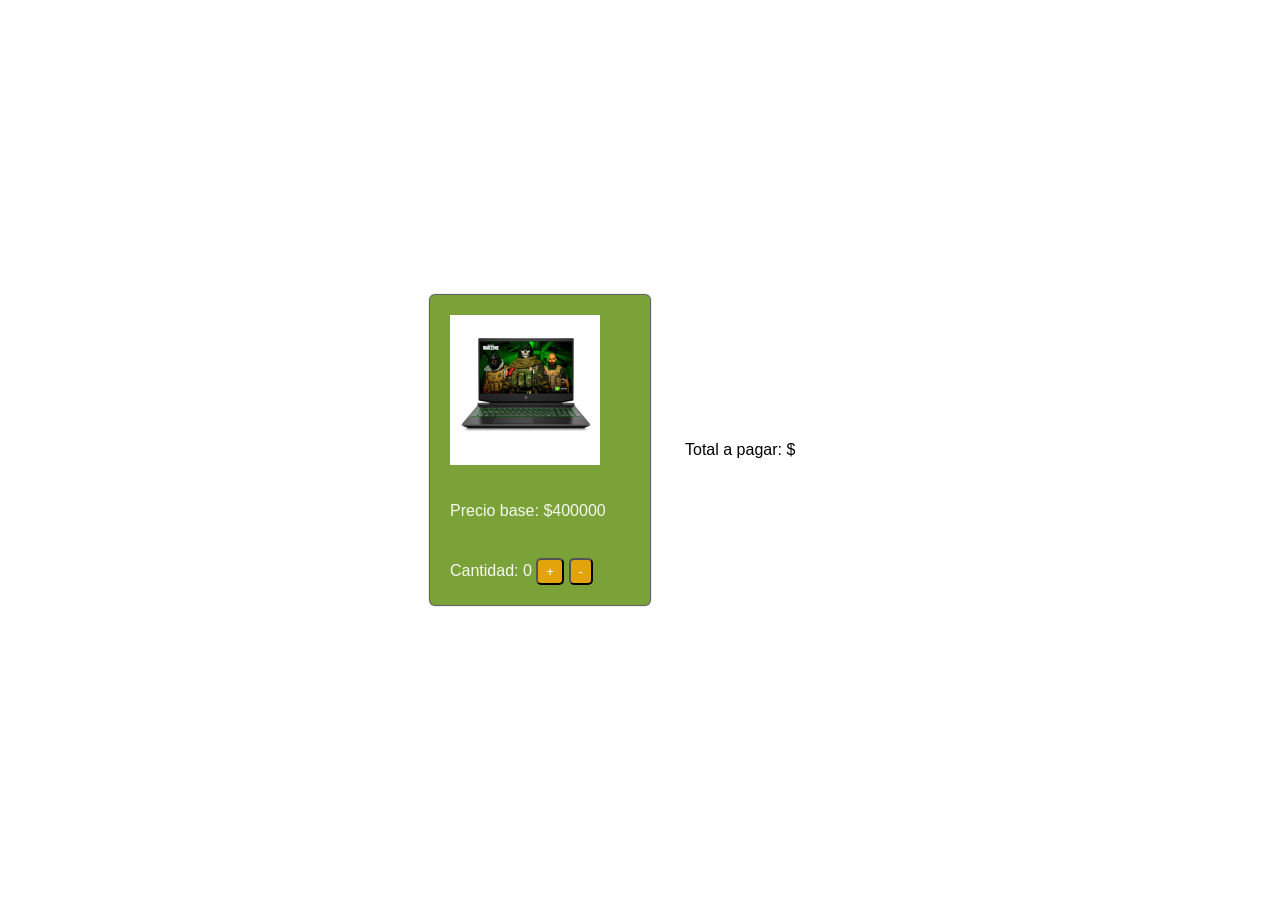
<file: base.html>
<!DOCTYPE html>
<html lang="es">

<head>
    <meta charset="UTF-8">
    <meta http-equiv="X-UA-Compatible" content="IE=edge">
    <meta name="viewport" content="width=device-width, initial-scale=1.0">
    <title>Desafío 1 - JavaScript</title>
    <link rel="stylesheet" href="./assets/css/estilos.css">
</head>

<body>

    <section>
        <div class="card">
            <div class="img-card">
                <img width="150px" src="./assets/img/ntbook.jpg" alt="notebook image">
            </div>

            <h6>Laptop Gamer AMD</h6>
            <p>Precio base: $<span class="precio-inicial"></span> </p>

            <p>Cantidad:
                <span class="cantidad">0</span>
                <button id="botonMas">+</button>
                <button id="botonMenos">-</button>
            </p>
        </div>

        </div>
    </section>

    <div class="total-section">
        <p>Total a pagar: $<span class="valor-total"></span> </p>
    </div>

    <script src="./assets/js/index.js">
    </script>
</body>

</html>
</file>
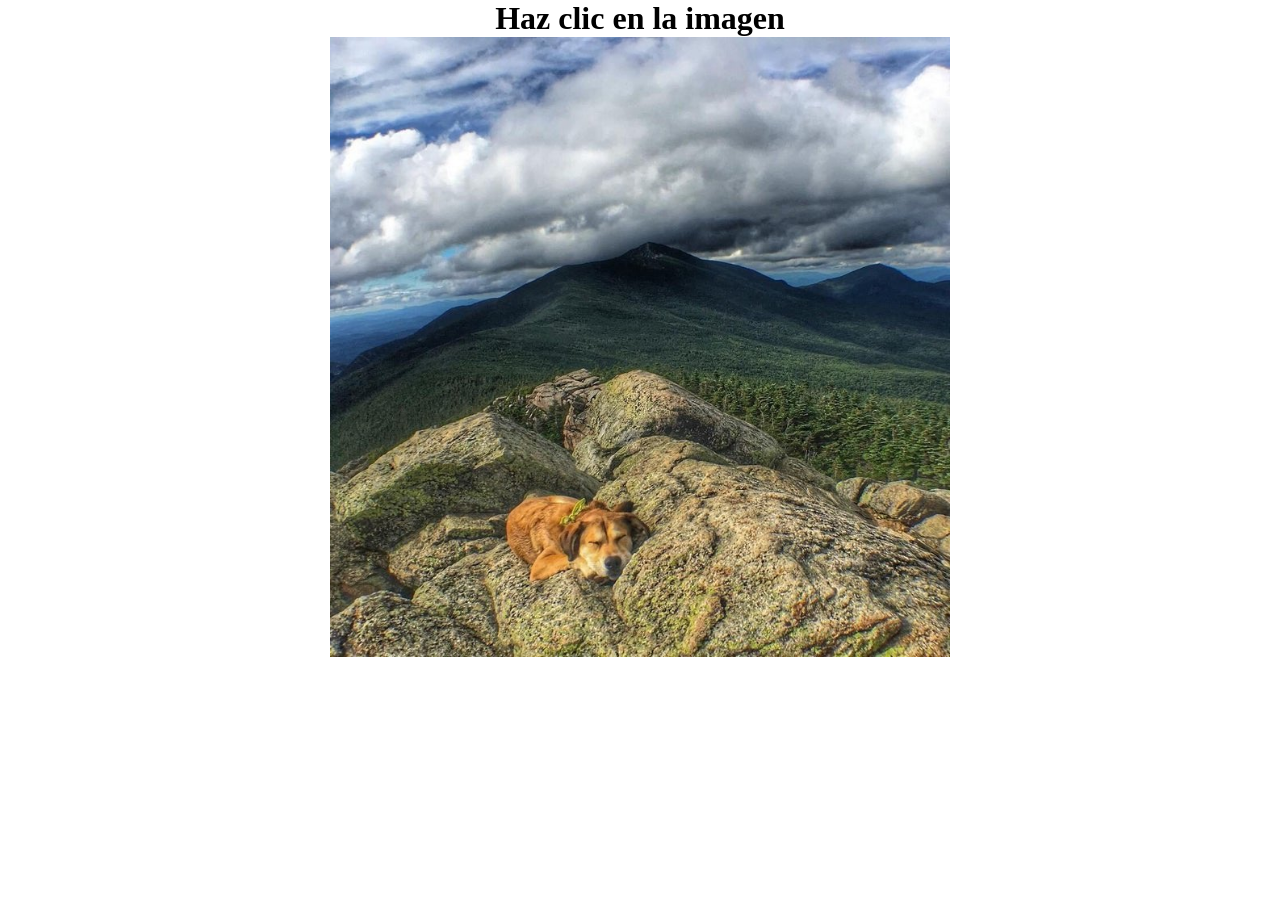
<file: border.html>
<!DOCTYPE html>
<html lang="es">
<head>
    <meta charset="UTF-8">
    <meta name="viewport" content="width=device-width, initial-scale=1.0">
    <link rel="stylesheet" href="./assets/css/borde.css">
    <title>Efecto Borde</title>
</head>
<body>

    <h1>Haz clic en la imagen</h1>
    <img id="mi-imagen" src="./assets/images/nature_dog.jpg" alt="Imagen de prueba">

    <script>
      const imagen = document.querySelector('#mi-imagen');

      imagen.addEventListener('click', function() {
        if (imagen.style.border) {
          imagen.style.border = '';
        } else {
          imagen.style.border = '2px solid red';
        }
      });
    </script>

  </body>
  </html>
</html>
</file>
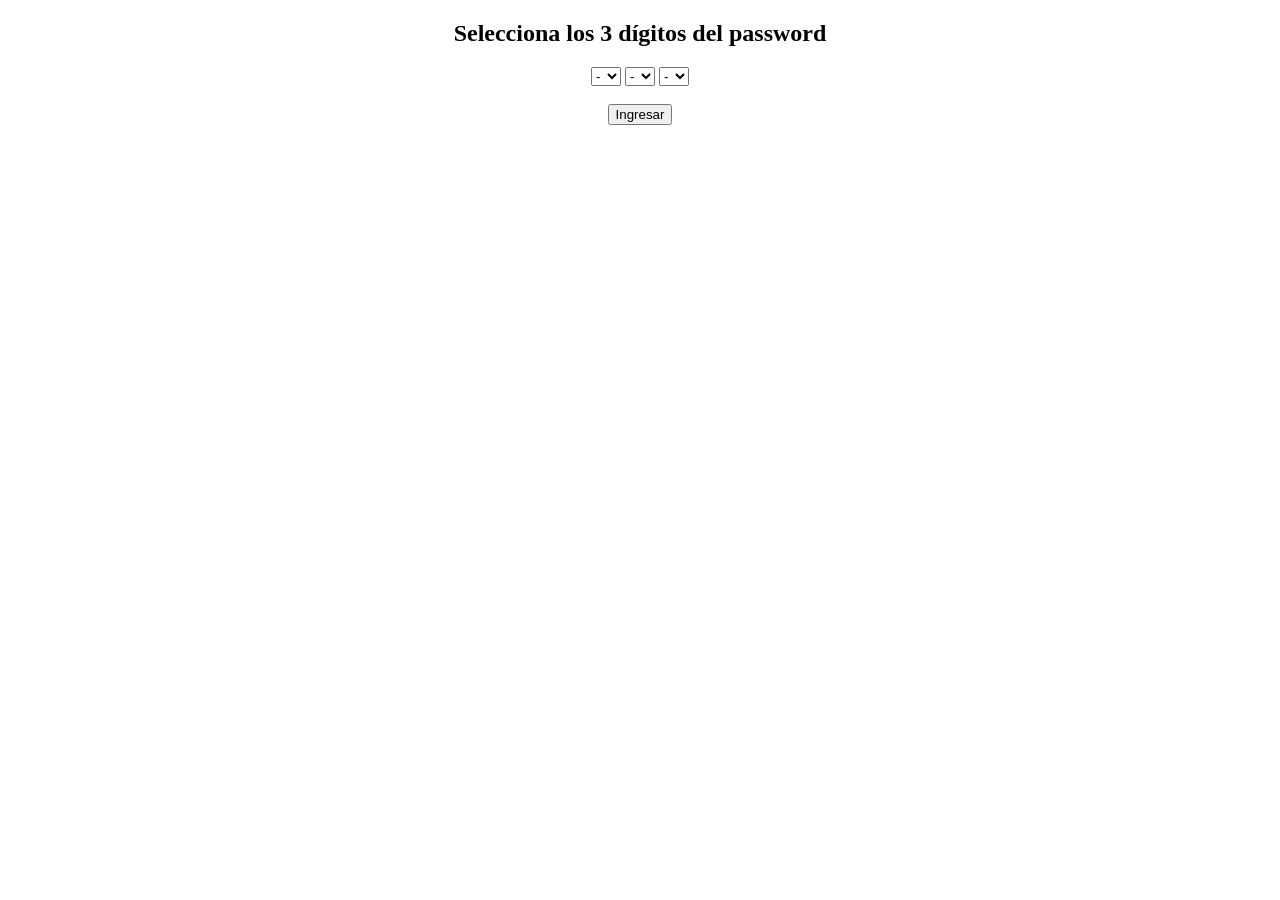
<file: password.html>
<!DOCTYPE html>
<html lang="es">
<head>
    <meta charset="UTF-8">
    <meta name="viewport" content="width=device-width, initial-scale=1.0">
    <link rel="stylesheet" href="./assets/css/password.css">
    <title>Password</title>
</head>
<body>
    <h2>Selecciona los 3 dígitos del password</h2>

  <select id="digit1">
    <option value="">-</option>
    <option value="1">1</option>
    <option value="2">2</option>
    <option value="3">3</option>
    <option value="4">4</option>
    <option value="5">5</option>
    <option value="6">6</option>
    <option value="7">7</option>
    <option value="8">8</option>
    <option value="9">9</option>
  </select>

  <select id="digit2">
    <option value="">-</option>
    <option value="1">1</option>
    <option value="2">2</option>
    <option value="3">3</option>
    <option value="4">4</option>
    <option value="5">5</option>
    <option value="6">6</option>
    <option value="7">7</option>
    <option value="8">8</option>
    <option value="9">9</option>
  </select>

  <select id="digit3">
    <option value="">-</option>
    <option value="1">1</option>
    <option value="2">2</option>
    <option value="3">3</option>
    <option value="4">4</option>
    <option value="5">5</option>
    <option value="6">6</option>
    <option value="7">7</option>
    <option value="8">8</option>
    <option value="9">9</option>
  </select>

  <br><br>
  <button id="verificar">Ingresar</button>
  <p id="resultado"></p>

  <script>
    document.querySelector('#verificar').addEventListener('click', function() {
      let d1 = document.querySelector('#digit1').value;
      let d2 = document.querySelector('#digit2').value;
      let d3 = document.querySelector('#digit3').value;

      let password = d1 + d2 + d3;

      let resultado = document.querySelector('#resultado');

      if (password == '911') {
        resultado.innerHTML = 'password 1 correcto';
      } else if (password == '714') {
        resultado.innerHTML = 'password 2 correcto';
      } else {
        resultado.innerHTML = 'password incorrecto';
      }
    });
  </script>
</body>
</html>
</file>
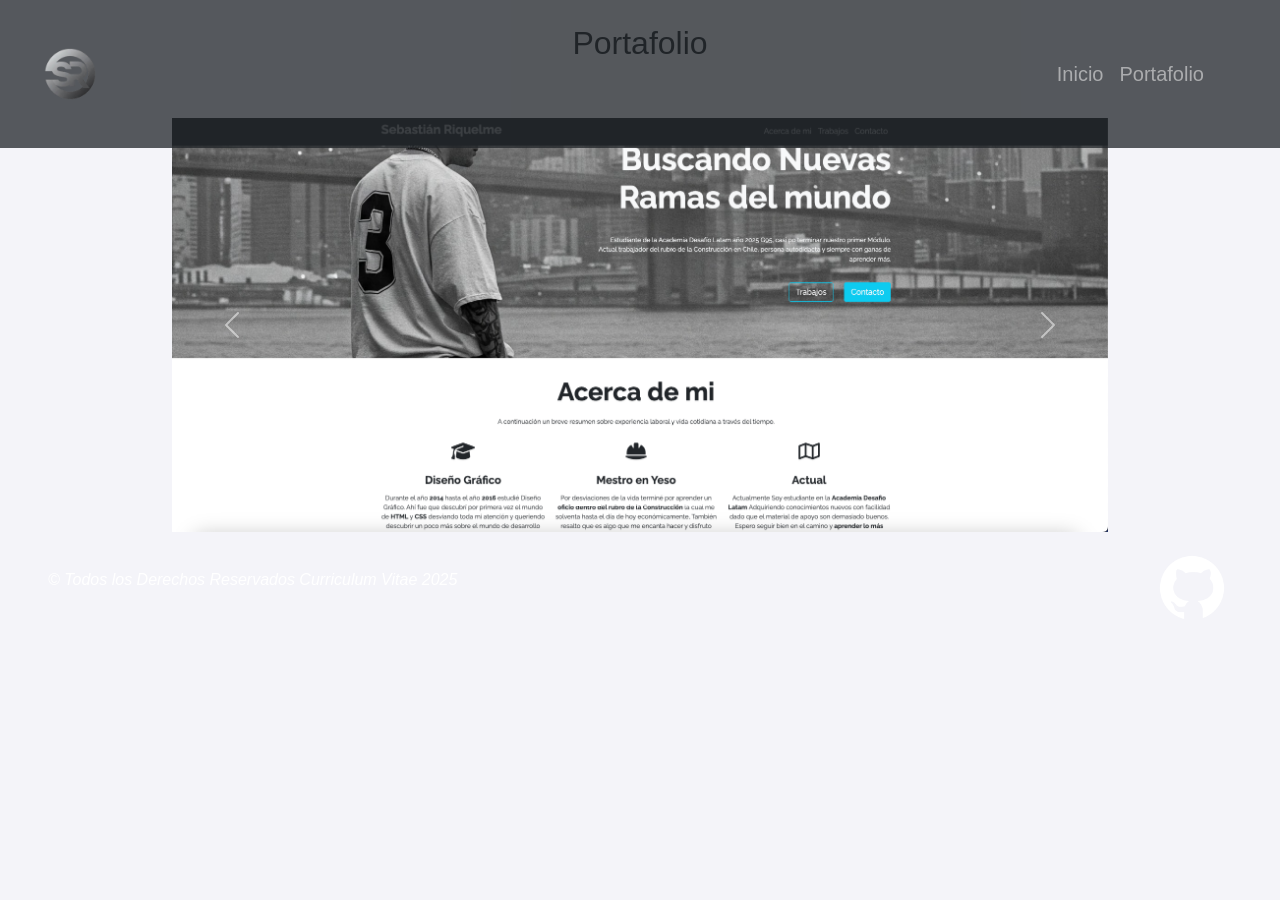
<file: portafolio.html>
<!DOCTYPE html>
<html lang="es">

<head>
    <meta charset="UTF-8">
    <meta name="viewport" content="width=device-width, initial-scale=1.0">
    <link href="https://cdn.jsdelivr.net/npm/bootstrap@5.3.5/dist/css/bootstrap.min.css" rel="stylesheet"
        integrity="sha384-SgOJa3DmI69IUzQ2PVdRZhwQ+dy64/BUtbMJw1MZ8t5HZApcHrRKUc4W0kG879m7" crossorigin="anonymous">
    <link rel="preconnect" href="https://fonts.googleapis.com">
    <link rel="preconnect" href="https://fonts.gstatic.com" crossorigin>
    <link href="https://fonts.googleapis.com/css2?family=Oswald:wght@200..700&display=swap" rel="stylesheet">
    <link rel="preconnect" href="https://fonts.googleapis.com">
    <link rel="preconnect" href="https://fonts.gstatic.com" crossorigin>
    <link href="https://fonts.googleapis.com/css2?family=Roboto:ital,wght@0,100..900;1,100..900&display=swap"
        rel="stylesheet">
    <link rel="stylesheet" href="./assets/css/styles.css">
    <title>Portafolio</title>
</head>

<body>

    <!--Seccion Header-->
    <header>
        <div class="contenedor-imagen">
        </div>
        <nav class="navbar navbar-expand-lg bg-dark bg-success p-2 text-dark bg-opacity-75 fixed-top py-4">

            <div class="container-fluid">
                <!-- <a class="navbar-brand" href="#">Navbar</a> -->
                <button class="navbar-toggler" type="button" data-bs-toggle="collapse"
                    data-bs-target="#navbarNavAltMarkup" aria-controls="navbarNavAltMarkup" aria-expanded="false"
                    aria-label="Toggle navigation">
                    <span class="navbar-toggler-icon"></span>
                </button>

                <a href="index.html"><img class="logo_mio" width="100"
                        src="./assets/images/Gemini_Generated_Image_se5iyxse5iyxse5i-removebg-preview.png"
                        alt="logo sitio"></a>

                </a>
                <div class="collapse navbar-collapse d-flex justify-content-end me-5" id="navbarNavAltMarkup">
                    <div class="navbar-nav fs-5">
                        <a class="nav-link text-white-50" href="index.html">Inicio</a>
                        <a class="nav-link text-white-50" href="#">Portafolio</a>
                    </div>
                </div>
            </div>
        </nav>
    </header>
    <!--Seccion header-->

    <!--Seccion portafolio Carousel-->
    <section class="secc-portafolio">
        <h2 class="text-center pt-4 pb-5">Portafolio</h2>
        <div>
            <div id="carouselExampleCaptions" class="carousel slide w-75 container-fluid">
                <div class="carousel-indicators">
                    <button type="button" data-bs-target="#carouselExampleCaptions" data-bs-slide-to="0" class="active"
                        aria-current="true" aria-label="Slide 1"></button>
                    <button type="button" data-bs-target="#carouselExampleCaptions" data-bs-slide-to="1"
                        aria-label="Slide 2"></button>
                    <button type="button" data-bs-target="#carouselExampleCaptions" data-bs-slide-to="2"
                        aria-label="Slide 3"></button>
                    <button type="button" data-bs-target="#carouselExampleCaptions" data-bs-slide-to="3"
                        aria-label="Slide 4"></button>
                </div>
                <div class="carousel-inner">
                    <div class="carousel-item active">
                        <img src="./assets/images/sitio_04.png" class="d-block w-100" alt="imagen sitio 01">
                    </div>
                    <div class="carousel-item">
                        <img src="./assets/images/sitio_03.png" class="d-block w-100" alt="imagen sitio 02">
                        <div class="carousel-caption d-none d-md-block">
                        </div>
                    </div>
                    <div class="carousel-item">
                        <img src="./assets/images/sitio_02.png" class="d-block w-100" alt="imagen sitio 03">
                    </div>
                    <div class="carousel-item">
                        <img src="./assets/images/sitio_01.png" class="d-block w-100" alt="imagen sitio 04">
                        <div class="carousel-caption d-none d-md-block">
                        </div>
                    </div>
                </div>
                <button class="carousel-control-prev" type="button" data-bs-target="#carouselExampleCaptions"
                    data-bs-slide="prev">
                    <span class="carousel-control-prev-icon" aria-hidden="true"></span>
                    <span class="visually-hidden">Previous</span>
                </button>
                <button class="carousel-control-next" type="button" data-bs-target="#carouselExampleCaptions"
                    data-bs-slide="next">
                    <span class="carousel-control-next-icon" aria-hidden="true"></span>
                    <span class="visually-hidden">Next</span>
                </button>
            </div>
        </div>
    </section>
    <!--Seccion portafolio Carousel-->

    <!--Seccion Footer-->
    <footer class="footer d-flex justify-content-between px-5">
        <div class="d-flex flex-column align-items-center justify-content-center">
            <p class="text-white pt-3 fst-italic">
                © Todos los Derechos Reservados Curriculum Vitae 2025
            </p>
        </div>
        <div class="d-flex justify-content-end pt-3">
            <a href="https://github.com/sebastianbsr" target="_blank"><img width="80"
                    src="./assets/images/logo_github_png.png" alt="logo github"></a>
        </div>
    </footer>
    <!--Seccion Footer-->



    <script src="https://cdn.jsdelivr.net/npm/bootstrap@5.3.5/dist/js/bootstrap.bundle.min.js"
        integrity="sha384-k6d4wzSIapyDyv1kpU366/PK5hCdSbCRGRCMv+eplOQJWyd1fbcAu9OCUj5zNLiq" crossorigin="anonymous">
        </script>
</body>

</html>
</file>
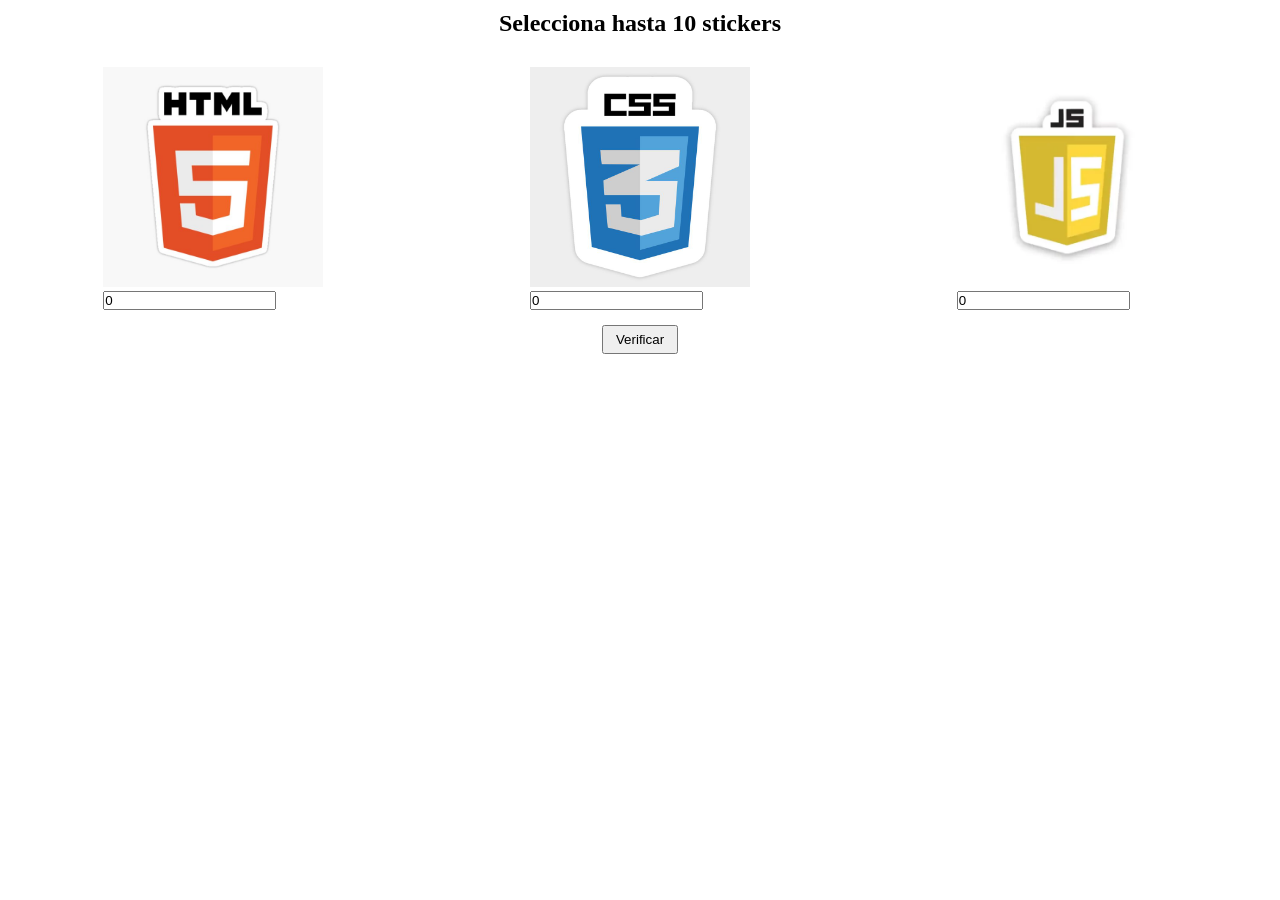
<file: sticker.html>
<!DOCTYPE html>
<html lang="es">
<head>
    <meta charset="UTF-8">
    <meta name="viewport" content="width=device-width, initial-scale=1.0">
    <link rel="stylesheet" href="./assets/css/sticker.css">
    <title>Stickers !</title>
</head>
<body>
    <body>

        <h2>Selecciona hasta 10 stickers</h2>

        <div class="contenedor">
          <div class="sticker">
            <img class="imagen-sticker" src="./assets/images/sticker-html.jpg" alt="Sticker 1">
            <input id="sticker1" type="number" min="0" value="0">
          </div>
          <div class="sticker">
            <img class="imagen-sticker" src="./assets/images/sticker-css3.jpg" alt="Sticker 2">
            <input id="sticker2" type="number" min="0" value="0">
          </div>
          <div class="sticker">
            <img class="imagen-sticker" src="./assets/images/sticker-js.webp" alt="Sticker 3">
            <input id="sticker3" type="number" min="0" value="0">
          </div>
        </div>

        <button id="verificar">Verificar</button>
        <p id="resultado"></p>

        <script>
          document.querySelector('#verificar').addEventListener('click', function() {
            let s1 = Number(document.querySelector('#sticker1').value);
            let s2 = Number(document.querySelector('#sticker2').value);
            let s3 = Number(document.querySelector('#sticker3').value);

            let total = s1 + s2 + s3;

            let resultado = document.querySelector('#resultado');

            if (total <= 10) {
              resultado.innerHTML = `Llevas ${total} stickers`;
            } else {
              resultado.innerHTML = "Llevas demasiados stickers";
            }
          });
        </script>
</body>
</html>
</file>
<file: assets/css/estilos.css>
* {
    margin: 0
}

body {
    width: 100vw;
    height: 100vh;
    display: flex;
    justify-content: center;
    align-items: center;
    font-family: sans-serif;
}

.card {
    color: rgba(255, 255, 255, 0.931);
    width: 180px;
    height: 270px;
    border-radius: 5px;
    box-shadow: 0px 0px 1px 1px rgba(0, 0, 0, 0.692);
    background: #7ba238;
    padding: 20px;
    display: flex;
    flex-direction: column;
    justify-content: space-between;
}

.card .img-card {
    height: 100px;
    background-image: url("https://www.amd.com/system/files/2020-05/461767_MSI_Bravo_17_AMD_laptop_1260x709_0.png");
    background-size: cover;
    background-repeat: no-repeat;
    background-position: center ;
}

.card input {
    width: 80%;
    border-radius: 5px;
    border: none;
    padding: 3px 10px
}



.card button {
    background: #e2a30b;
    color: white;
    border-radius: 5px;
    padding: 4px 8px;
}

.total-section {
    width: 200px;
    padding: 35px;
    box-sizing: border-box;
}

.total-section .color {
    display: flex;
}

.total-section .color div{
    margin-left: 10px;
    width: 20px;
    height: 20px;
    background-color: black;
    border-radius: 50%;
    border: solid 1px;
}
</file>
<file: assets/css/borde.css>
* {
    margin: 0;
    padding: 0;
}

body {
    text-align: center;
}
#mi-imagen {
    width: 620px;
    cursor: pointer;
}
</file>
<file: assets/css/password.css>
body {
    text-align: center;
}
</file>
<file: assets/css/styles.css>
body {
    font-family: 'Inter', sans-serif;
    background-color: #f4f4f9;
    margin: 0;
    padding: 0;
}

.container {
    max-width: 600px;
    margin: 50px auto;
    padding: 20px;
    background: #fff;
    border-radius: 12px;
    box-shadow: 0 4px 12px rgba(0,0,0,0.1);
    text-align: center;
}

h1 {
    color: #333;
}

.converter {
    margin: 20px 0;
}

.converter input,
.converter select,
.converter button {
    padding: 10px;
    font-size: 1rem;
    margin: 5px;
    border: 1px solid #0d9423;
    border-radius: 8px;
}

.converter button {
    background-color: #0d9423;
    color: white;
    border: none;
    cursor: pointer;
    transition: .5s;
}

.converter button:hover {
    background-color: #086a19;
}

.resultado {
    margin: 20px 0;
    font-size: 1.2rem;
    color: #2d2d2d;
}
</file>
<file: assets/css/sticker.css>
* {
    margin: 0;
    padding: 0;
}
body {
    text-align: center;
} 
h2 {
    margin: 10px 0 30px 0;
}
.contenedor {
    display: flex;
    justify-content: space-around;
}

.imagen-sticker {
    width: 220px;
}

input {
    display: flex;
    flex-direction: column;
}

button {
    margin: 15px 0;
    padding: 5px 12px;
}
</file>
